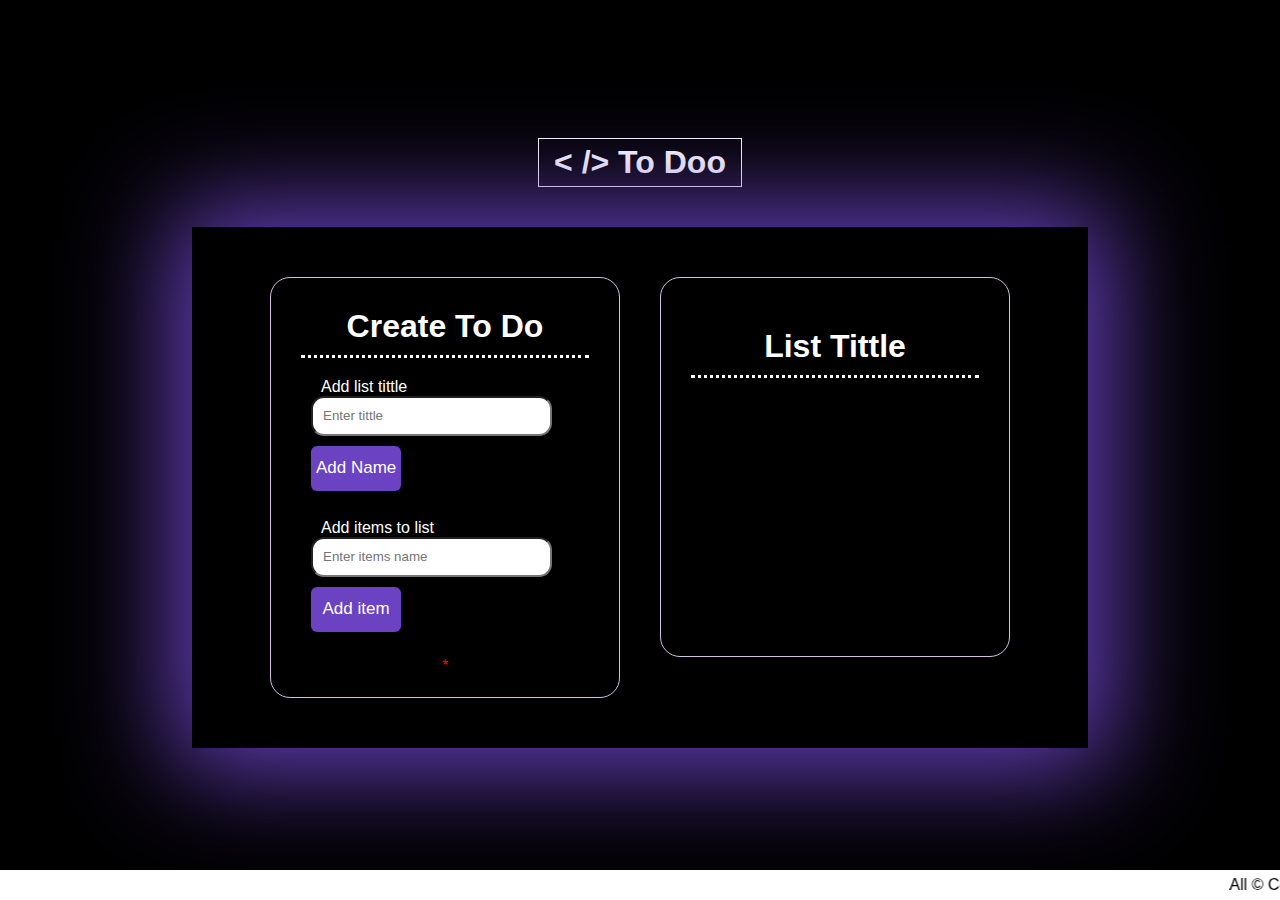
<file: javascript-project/EXERCISE:1/index.html>
<!DOCTYPE html>
<html lang="en">

<head>
    <meta charset="UTF-8">
    <meta name="viewport" content="width=device-width, initial-scale=1.0">
    <title>To Doo</title>
    <link rel="stylesheet" href="CSS/style.css">
</head>

<body>
    <h1 class="logo">
        < /> To Doo
    </h1>
    <main>
        <div class="createArea card">
            <h1>Create To Do</h1>
            <div class="addtittle-box">
                <label for="listTittle-input">Add list tittle</label><br>
                <input type="text" id="listTittle-input" placeholder="Enter tittle"><br>
                <button class="addTittleBtn ">Add Name</button>
            </div>
            <br>
            <div class="addlist-box">
                <label for="listItem">Add items to list</label><br>
                <input type="text" id="listItem-input" placeholder="Enter items name"><br>
                <button class="addItemBtn">Add item</button>
            </div><br>
            <span class="alertMsg">*</span>
        </div>

        <!------------- //output area  ----------->
        <div class="outputArea card">
            <h5 id="countDown"></h5>
            <h1 id="TitleCreated">List Tittle</h1>
            <div class="itemsCover">
            </div>
        </div>
    </main>
    <footer>
        <marquee>All &copy; CopyRight are reserved By Ashish Kumar</marquee>
    </footer>

    <script src="js/script.js"></script>
</body>

</html>
</file>
<file: javascript-project/EXERCISE:1/CSS/style.css>
* {
    padding: 0;
    margin: 0;
    box-sizing: border-box;
}

:root {
    --fontFamily: Arial, Helvetica, sans-serif;
}

body {
    display: flex;
    justify-content: center;
    flex-direction: column;
    align-items: center;
    min-height: 100vh;
    max-height: auto;
    width: 100%;
    min-height: 100vh;
    font-family: var(--fontFamily);

    background-color: #000000;
}

.logo {
    margin-top: 25px;
    border: 1px solid white;
    color: rgb(255, 255, 255);
    padding: 5px 15px;
}

main {
    padding: 30px;
    display: flex;
    width: 70%;
    justify-content: space-evenly;

    margin: 40px;
    box-shadow: 1px 1px 100px 20px #6A42C2;
    justify-content: center;
}

.card {
    border-radius: 20px;

    min-height: 380px;
    max-height: fit-content;
    width: 350px;
    margin: 20px;
    border: 1px solid #D4BEE4;

    padding: 20px;
    color: white;

}

.outputArea {
    padding-bottom: 40px;
}

.card h1 {
    border-bottom: 3.5px #ffffff dotted;
    margin-inline: 10px;
    padding: 10px;
    text-align: center;
    text-transform: capitalize;

}

.createArea input {
    height: 40px;
    width: 85%;
    margin-bottom: 10px;

    padding: 10px;
    border-radius: 13px;
}

.addtittle-box {
    margin-top: 15px;
    margin-left: 15px;
    position: relative;
    padding: 5px;
}

.addlist-box {
    margin-left: 15px;
    position: relative;

    padding: 5px;
}

.createArea button {
    height: 45px;
    min-width: 90px;
    max-width: fit-content;
    font-size: 17px;
    padding: 5px;
    color: white;
    background-color: #6A42C2;
    border: none;
    border-radius: 6px;
    cursor: pointer;
    margin: auto;
    position: relative;

}

.createArea button:hover {
    background-color: white;
    border: 1px solid #3B1E54;
    color: #28244f;
}

.createArea label {
    margin-left: 10px;
}

.alertMsg {
    color: red;
    padding: 2px 5px;
    margin: auto;
    justify-content: center;
    display: flex;
    text-transform: capitalize;
    width: 90%;
}

.itemsCover {
    height: fit-content;
    margin-top: 20px;
    min-height: 30px;
    max-height: fit-content;
}

.itemBoxes {
    border: 1px solid rgb(124, 122, 122);
    margin: 4px;
    margin-left: 15px;
    min-height: 40px;
    max-height: fit-content;
    padding: 10px;
    border-radius: 10px;
    display: flex;
    flex-direction: row;
    transition: 0.3s;
}



.itemBoxes label {
    display: block;
    margin: 0px 5px 0px 7px;
    width: 220px;
    font-size: 16px;
    word-wrap: break-word;
    white-space: normal;
    cursor: pointer;
    transition: 0.3s;



}

.DltBtn{
    cursor: pointer;
    transition: 0.3s;

    height: fit-content;
}


.itemboxes span {
    height: fit-content;
    cursor: pointer;
    padding: 1px;
    transition: 0.4s;
    cursor: pointer;
}

#countDown {
    text-align: end;
    height: 20px;
}

footer {
    background-color: #fff;
    width: 100%;
    height: 30px;
    display: flex;
    align-items: center;
    justify-content: center;
    position: fixed;
    bottom: 0%;
}


@media (max-width:816px) {
    main {
        flex-direction: column;
        padding: 10px;

        justify-content: center;
        align-items: center;
        width: fit-content;
    }

    .card {
        width: 330px;
        margin: 50px;
    }

    .createArea button {
        left: 0px;
    }
}
</file>
